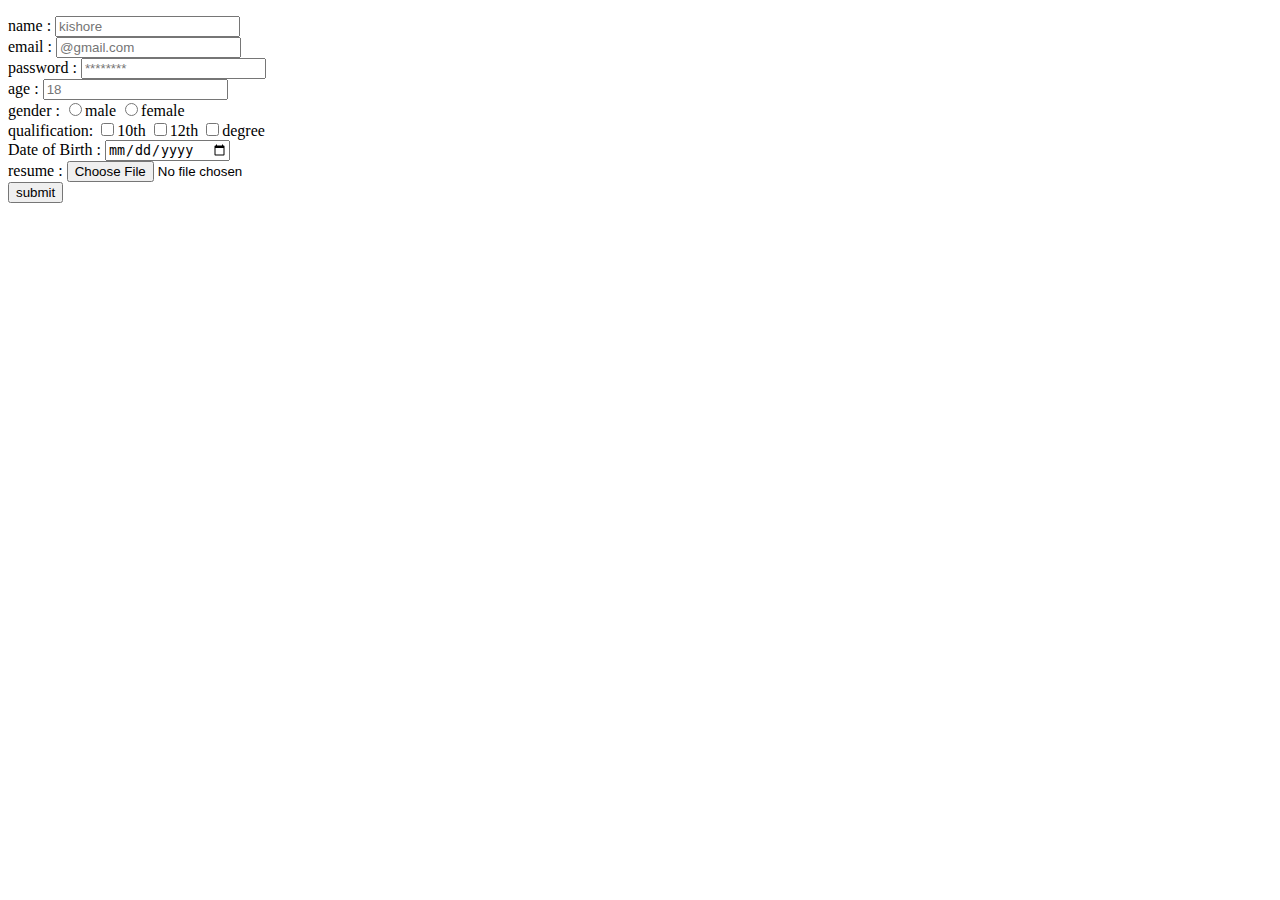
<file: index.html>
<!DOCTYPE html>
<html lang="en">
<head>
    <meta charset="UTF-8">
    <meta name="viewport" content="width=device-width, initial-scale=1.0">
    <title>AI&DS</title>
</head>
<body>
    <form action="index.html">
        <p>
            name : <input type="text" placeholder="kishore" > <br>
            email : <input type="email" placeholder="@gmail.com"> <br>
            password : <input type="password" placeholder="********"> <br>
            age : <input type="number" placeholder="18"> <br>
            gender : <input type="radio" name="gender" id="1">male
                     <input type="radio" name="gender" id="2">female <br>
            qualification: <input type="checkbox" name="studies" id="1">10th
                           <input type="checkbox" name="studies" id="2">12th
                           <input type="checkbox" name="studies" id="3">degree <br>
            Date of Birth : <input type="date"> <br>
            resume : <input type="file"> <br>
            <input type="submit" value="submit">
         </p>
    </form>
</body>
</html>
</file>
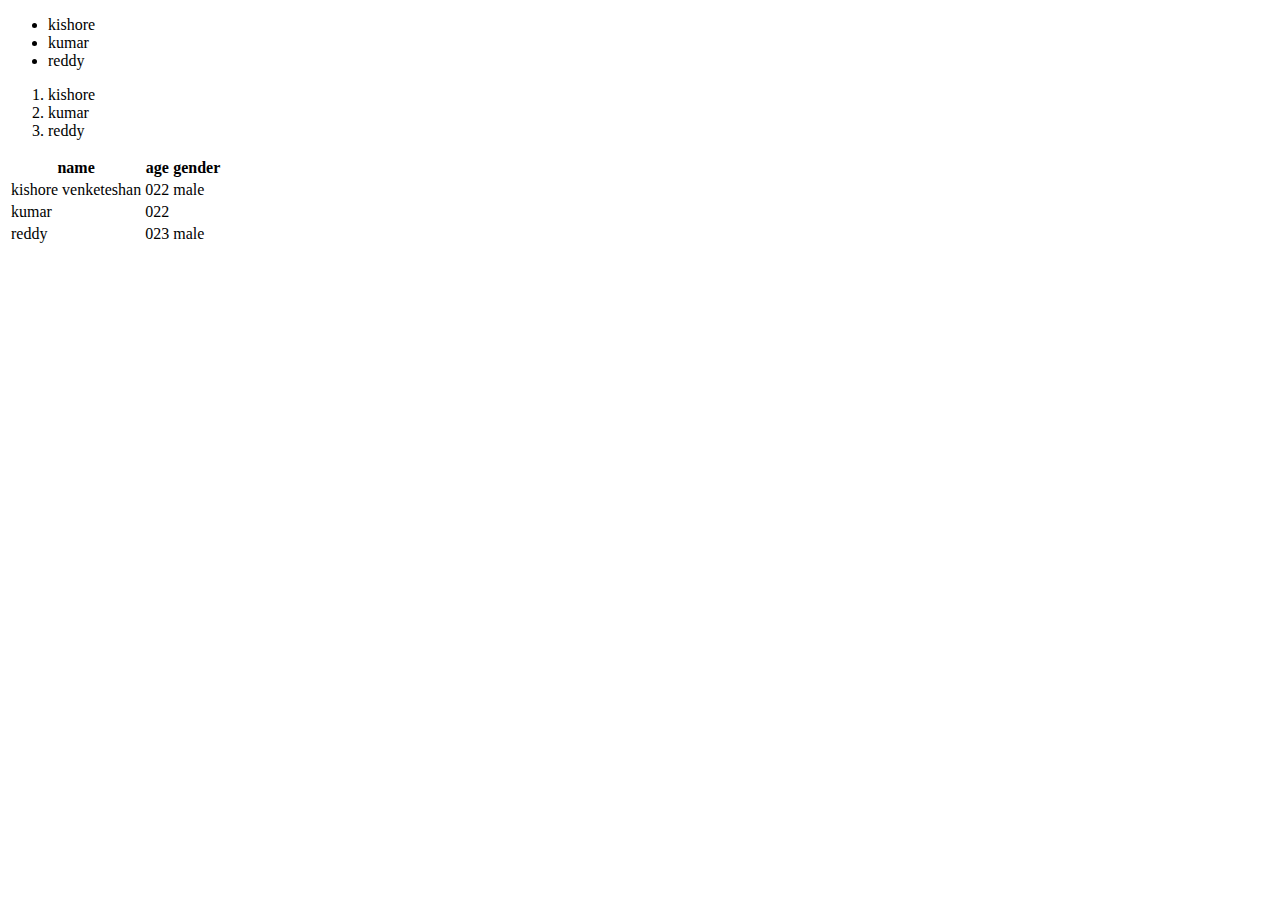
<file: list.html>
<!DOCTYPE html>
<html lang="en">
<head>
    <meta charset="UTF-8">
    <meta name="viewport" content="width=device-width, initial-scale=1.0">
    <title>Document</title>
</head>
<body>
    <ul>
        <li>kishore</li>
        <li>kumar</li>
        <li>reddy</li>
    </ul>
    <ol>
        <li>kishore</li>
        <li>kumar</li>
        <li>reddy</li>
    </ol>
    <table>
        <tr>
            <th>name</th>
            <th>age</th>
            <th>gender</th>
        </tr>
        <tr>
            <td>kishore venketeshan</td>
            <td>022</td>
            <td>male</td>   
        </tr>
        <tr>
            <td>kumar</td>
            <td>022</td>
            </tr>
            <tr>
            <td>reddy</td>
            <td>023</td>
            <td>male</td>
            </tr>
    </table>
</body>
</html>
</file>
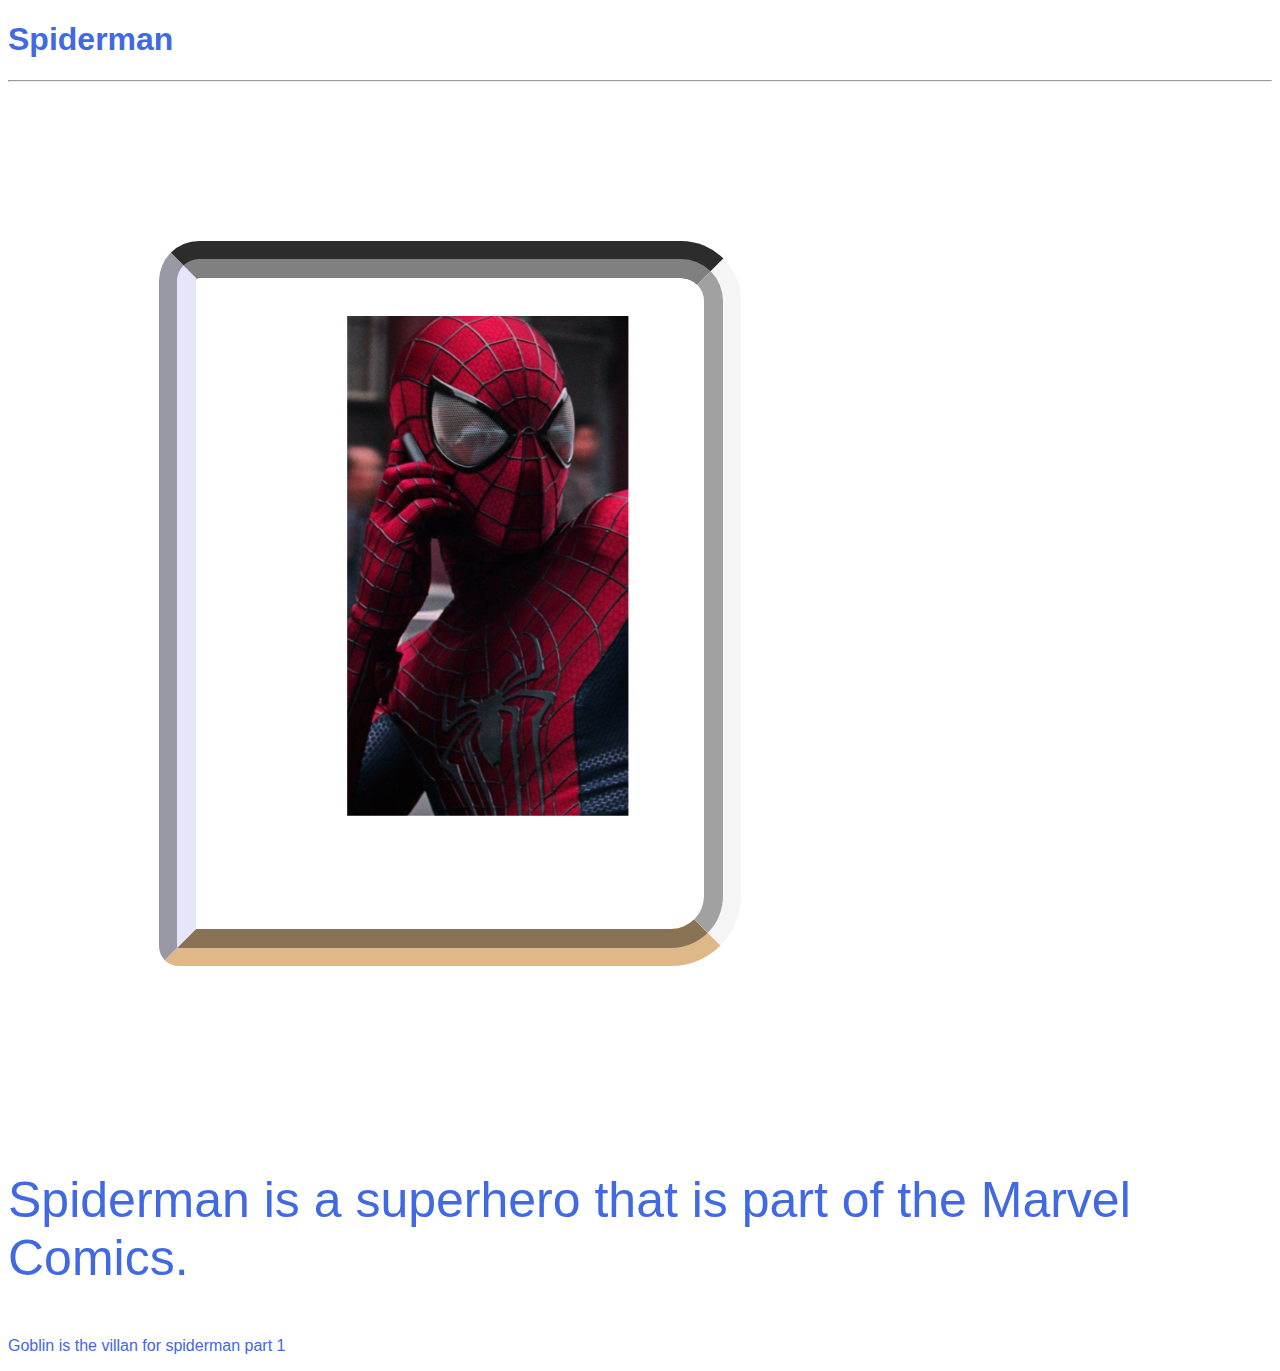
<file: portfolio.html>
<!DOCTYPE html>
<html lang="en">
<head>
    <meta charset="UTF-8">
    <meta name="viewport" content="width=device-width, initial-scale=1.0">
    <title>Document</title>
    <link rel="stylesheet" href="style.css">
</head>
<body>
    <header>
    <h1>Spiderman</h1>
    <hr>
    <img src="spider.jpg" alt="spiderman">
    <p class="marvel">Spiderman is a superhero that is part of the Marvel Comics.</p>
   
    </header>
     <p id="comics ">Goblin is the villan for spiderman part 1</p>
</body>
</html>
</file>
<file: style.css>
img{
    height:500px;
    margin: 4cm;
    border-style: groove;
    border-width: 1cm;
    border-color:grey whitesmoke burlywood lavender;
    border-radius: 40px 60px 70px 20px;
    padding: 1cm 2cm 3cm 4cm;
    animation:change 15s ease-in-out 3s infinite;
}
@keyframes change {
    0%
    {
        transform: rotate(0deg);
    }
    25%
    {
        transform: rotate(90deg);
    }
    50%
    {
        transform: rotate(180deg);
    }
    75%
    {
        transform: rotate(270deg);
    }
    100%
    {
        transform: rotate(360deg);
    }
}
img:hover
{
    border-color: lavender;
}
*{
    font-family: Arial, Helvetica, sans-serif;
}
header p{
    font-size: 50px;
}
p,h1{
    color: royalblue;
}
</file>
